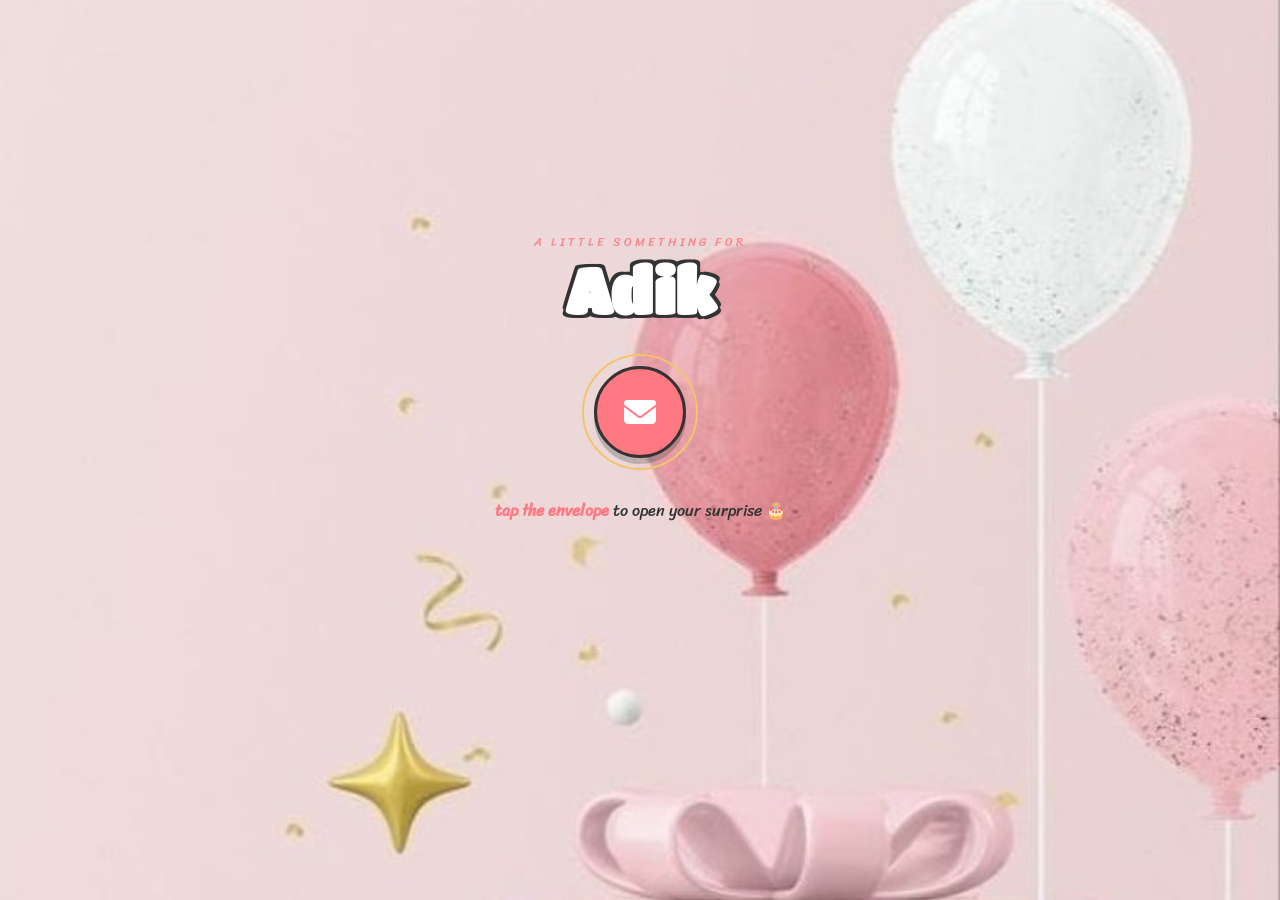
<file: index.html>
<!DOCTYPE html>
<html lang="en">
<head>
<meta charset="UTF-8">
<meta name="viewport" content="width=device-width, initial-scale=1.0, viewport-fit=cover">
<title>For Adik 💌</title>
<link rel="stylesheet" href="index.css">
<link href="https://fonts.googleapis.com/css2?family=Dancing+Script:wght@600;700&family=Titan+One&family=Sriracha&display=swap" rel="stylesheet">
<link rel="stylesheet" href="https://cdnjs.cloudflare.com/ajax/libs/font-awesome/6.5.1/css/all.min.css"
    integrity="sha512-DTOQO9RWCH3ppGqcWaEA1BIZOC6xxalwEsw9c2QQeAIftl+Vegovlnee1c9QX4TctnWMn13TZye+giMm8e2LwA=="
    crossorigin="anonymous" referrerpolicy="no-referrer" />
</head>
<body>

  <div class="floating-hearts" aria-hidden="true">
    <i class="fa-solid fa-heart h1"></i>
    <i class="fa-solid fa-heart h2"></i>
    <i class="fa-solid fa-heart h3"></i>
    <i class="fa-solid fa-heart h4"></i>
    <i class="fa-solid fa-heart h5"></i>
  </div>

  <main class="gate">
    <p class="eyebrow">a little something for</p>
    <h1 class="name">Adik</h1>

    <button id="seal" class="seal" type="button" aria-label="Tap to open your birthday surprise">
      <span class="seal-face">
        <i class="fa-solid fa-envelope"></i>
      </span>
      <span class="seal-ring"></span>
    </button>

    <p class="hint"><span class="tap-word">tap the envelope</span> to open your surprise 🎂</p>
  </main>

  <audio id="bgMusic" preload="auto" loop>
    <source src="assets/birthday.mp3" type="audio/mpeg">
  </audio>

  <script>
    const seal = document.getElementById('seal');
    const audio = document.getElementById('bgMusic');
    const gate = document.querySelector('.gate');
    let opening = false;

    seal.addEventListener('click', () => {
      if (opening) return;
      opening = true;

      // This click IS the user gesture browsers require, so we start the
      // audio right here. It will keep "counting" as interaction with this
      // page's origin, which is what lets the next page's autoplay succeed.
      audio.volume = 0.6;
      audio.play().catch(() => {
        /* if a browser still refuses, homepage.html will retry on load */
      });

      try {
        sessionStorage.setItem('bdayMusicStarted', '1');
      } catch (e) { /* storage unavailable, silently continue */ }

      seal.classList.add('opened');
      gate.classList.add('leaving');

      setTimeout(() => {
        window.location.href = 'homepage.html';
      }, 850);
    });
  </script>
</body>
</html>
</file>
<file: index.css>
*{
  margin: 0;
  padding: 0;
  box-sizing: border-box;
}
:root{
  --color-pink: #feecea;
  --color-pink-deep: #ffd9d6;
  --color-white: #fff;
  --color-black: #333;
  --color-text-pink: #FF7882;
  --color-gold: #f2c46d;
}
html, body{
  height: 100%;
}
body{
  min-height: 100svh;
  min-height: 100vh;
  overflow: hidden;
  display: flex;
  justify-content: center;
  align-items: center;
    background: url("./images/bg.jpg") center center/cover no-repeat scroll;
  font-family: "Sriracha", cursive;
  color: var(--color-black);
  position: relative;
}

/* ---------- floating background hearts ---------- */
.floating-hearts{
  position: fixed;
  inset: 0;
  z-index: 0;
  pointer-events: none;
}
.floating-hearts i{
  position: absolute;
  bottom: -10%;
  color: var(--color-text-pink);
  opacity: 0.35;
  animation: floatUp linear infinite;
}
.h1{ left: 8%;  font-size: 1.4rem; animation-duration: 9s;  animation-delay: 0s; }
.h2{ left: 28%; font-size: 0.9rem; animation-duration: 12s; animation-delay: 1.5s; }
.h3{ left: 52%; font-size: 1.8rem; animation-duration: 10s; animation-delay: 3s; }
.h4{ left: 72%; font-size: 1.1rem; animation-duration: 14s; animation-delay: 0.5s; }
.h5{ left: 88%; font-size: 1.5rem; animation-duration: 11s; animation-delay: 2.2s; }

@keyframes floatUp{
  to{
    transform: translateY(-115vh) rotate(20deg);
    opacity: 0;
  }
}

/* ---------- gate content ---------- */
.gate{
  position: relative;
  z-index: 1;
  width: min(90vw, 420px);
  display: flex;
  flex-direction: column;
  align-items: center;
  text-align: center;
  padding: 2rem 1.5rem;
  transform: translateY(-8vh);
  transition: opacity .6s ease, transform .6s ease;
}
.gate.leaving{
  opacity: 0;
  transform: translateY(-8vh) scale(0.92);
}

.eyebrow{
  letter-spacing: 3px;
  text-transform: uppercase;
  font-size: 0.75rem;
  color: var(--color-text-pink);
  opacity: 0.85;
}

.name{
  font-family: "Titan One", sans-serif;
  color: var(--color-white);
  font-size: clamp(2.6rem, 12vw, 4rem);
  line-height: 1;
  margin: 0.3rem 0 2rem;
  text-shadow: 3px 3px var(--color-black),
              -3px 3px var(--color-black),
               3px -3px var(--color-black),
              -3px -3px var(--color-black);
}

/* ---------- the seal / envelope button ---------- */
.seal{
  position: relative;
  width: 116px;
  height: 116px;
  border: none;
  background: none;
  cursor: pointer;
  display: flex;
  justify-content: center;
  align-items: center;
  -webkit-tap-highlight-color: transparent;
}
.seal-face{
  position: relative;
  z-index: 2;
  width: 92px;
  height: 92px;
  border-radius: 50%;
  background: var(--color-text-pink);
  border: 3px solid var(--color-black);
  display: flex;
  justify-content: center;
  align-items: center;
  font-size: 2rem;
  color: var(--color-white);
  box-shadow: 0 6px 0 rgba(51,51,51,0.25);
  transition: transform .25s ease, box-shadow .25s ease;
  animation: sealBreathe 2.4s ease-in-out infinite;
}
.seal:active .seal-face{
  transform: translateY(4px) scale(0.95);
  box-shadow: 0 2px 0 rgba(51,51,51,0.25);
}
@keyframes sealBreathe{
  0%, 100%{ transform: scale(1); }
  50%{ transform: scale(1.06); }
}

.seal-ring{
  position: absolute;
  inset: 0;
  border-radius: 50%;
  border: 2px solid var(--color-gold);
  animation: ringPulse 2.4s ease-out infinite;
}
@keyframes ringPulse{
  0%{ transform: scale(0.8); opacity: 0.9; }
  80%{ opacity: 0; }
  100%{ transform: scale(1.35); opacity: 0; }
}

/* opened state: envelope "pops" and spins away as we hand off to homepage */
.seal.opened .seal-face{
  animation: none;
  transform: scale(1.3) rotate(15deg);
  background: var(--color-white);
  color: var(--color-text-pink);
}
.seal.opened .seal-ring{
  animation: none;
  opacity: 0;
}

.hint{
  margin-top: 1.6rem;
  font-size: 1rem;
  color: var(--color-black);
}
.tap-word{
  color: var(--color-text-pink);
  font-weight: bold;
}
.sub-hint{
  margin-top: 0.4rem;
  font-size: 0.8rem;
  opacity: 0.6;
}

/* ---------- mobile tuning ---------- */
@media screen and (max-width: 420px){
  .gate{
    padding: 1.5rem 1rem;
    transform: translateY(-4vh);
  }
  .gate.leaving{
    transform: translateY(-4vh) scale(0.92);
  }
  .seal{
    width: 100px;
    height: 100px;
  }
  .seal-face{
    width: 80px;
    height: 80px;
    font-size: 1.7rem;
  }
  .hint{
    font-size: 0.9rem;
  }
}

@media (prefers-reduced-motion: reduce){
  .floating-hearts i,
  .seal-face,
  .seal-ring{
    animation: none !important;
  }
}
</file>
